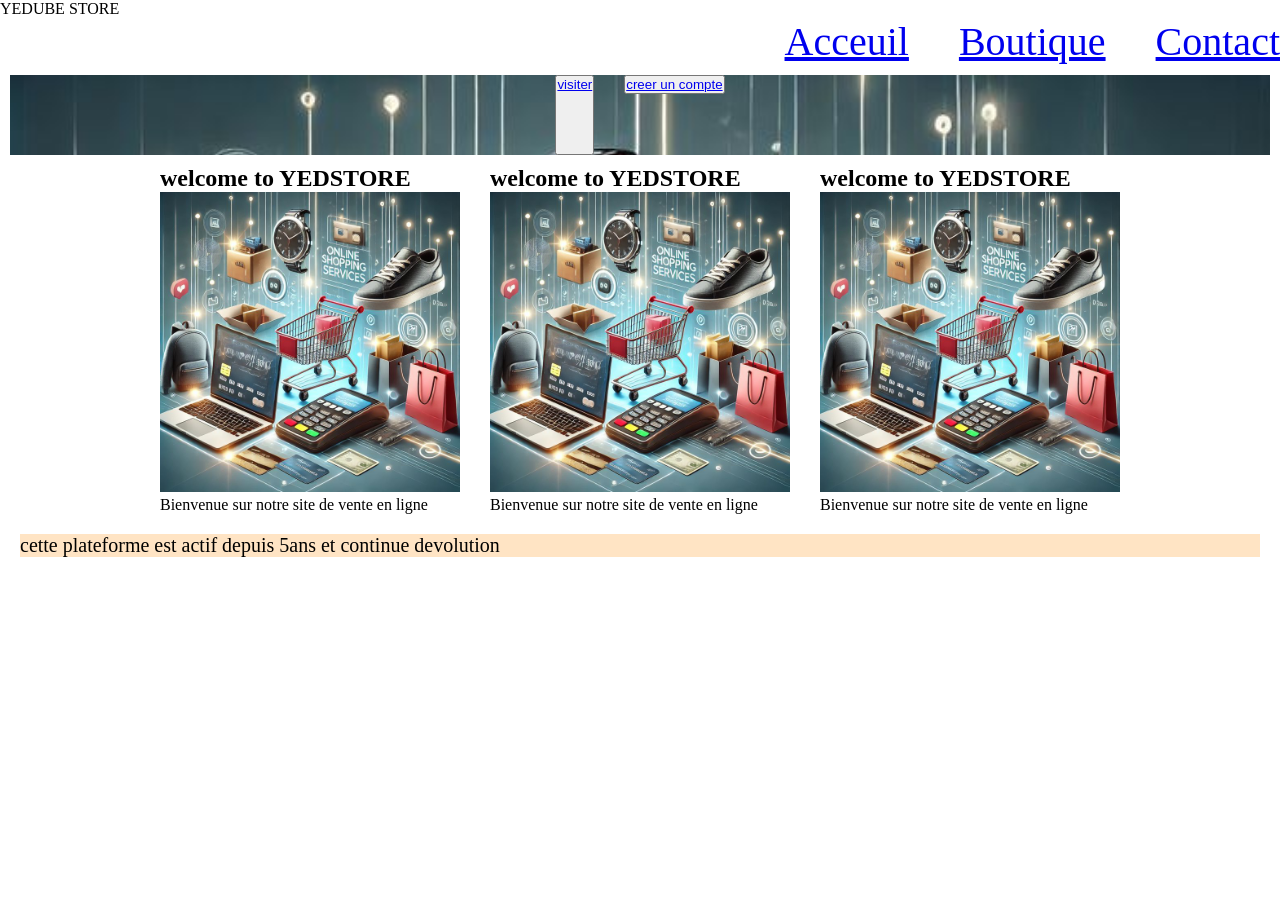
<file: index.html>
<!DOCTYPE html>
<html lang="en">
<head>
    <meta charset="UTF-8">
    <meta name="viewport" content="width=device-width, initial-scale=1.0">
    <title>LESSON CSS</title>
    <link rel="stylesheet" href="style.css" >
</head>
<body>
    <header>
        <div class="logo">YEDUBE STORE</div>
        <nav class="hero">
           
            
            <ul class="menu">
            <li><a href="#">Acceuil</a></li>
            <li><a href="#">Boutique</a></li>
            <li><a href="#">Contact</a></li>
            </ul>

            

        </nav>

        <div class="btn-action">
            <div class="btn-buton">
             <button><a href="#"> visiter</a></button>
            </div>

            <div>
             <button><a href="#"> creer un compte</a></button>
            </div>
        </div>

        <section class="page">
            <div class="tino">
            <h1> welcome to YEDSTORE</h1>
            <img src="téléchargement (13).jpg" alt="image" width="300">
            <p> Bienvenue sur notre site de vente en ligne</p>
            </div>

             <div class="tino">
            <h1> welcome to YEDSTORE</h1>
            <img src="téléchargement (13).jpg" alt="image" width="300">
            <p> Bienvenue sur notre site de vente en ligne</p>
            </div>

             <div class="tino">
            <h1> welcome to YEDSTORE</h1>
            <img src="téléchargement (13).jpg" alt="image" width="300">
            <p> Bienvenue sur notre site de vente en ligne</p>
            </div>
            

           

        </section>
        
         <div class="story">
            <blockquote> cette plateforme est actif depuis 5ans et continue devolution</blockquote>
            </div>
    </header>
    
</body>
</html>
</file>
<file: style.css>
*{
    margin: 0;
    padding: 0;

}
body{
    background-color: rgba(20%, 50%, 30%, 0,5);
}
/* liniaire gradin a utiliser apres*/
.hero{
    display: flex;
    font-size: 40px;
    justify-content: center;
    flex-direction:column;
    justify-content: space-between;


}
.menu{
    display: flex;
    flex-direction: row;
    gap: 50px;
    justify-content: end; 
    list-style: none;
}
.btn-action{
    display: flex;
    justify-content: center;
    margin: 10px;
    background-image: url(téléchargement\ \(13\).jpg);
    background-size: cover;
    height: 80px;
    gap: 30px;
}
.btn-action :first-child{
    display: flex;
    justify-content: center;
    
}
.page{
    display: flex;
    justify-content: center;
    gap: 30px;

}
.story{
    margin: 20px;
    font-size: 20px;
    animation: translate 10s ease-in-out infinite;
    background-color: bisque;
}
@keyframes translate{
    0%{
        transform: translateY(0);
    }
    100%{
        transform: translatex(75px);
    }
}
</file>
